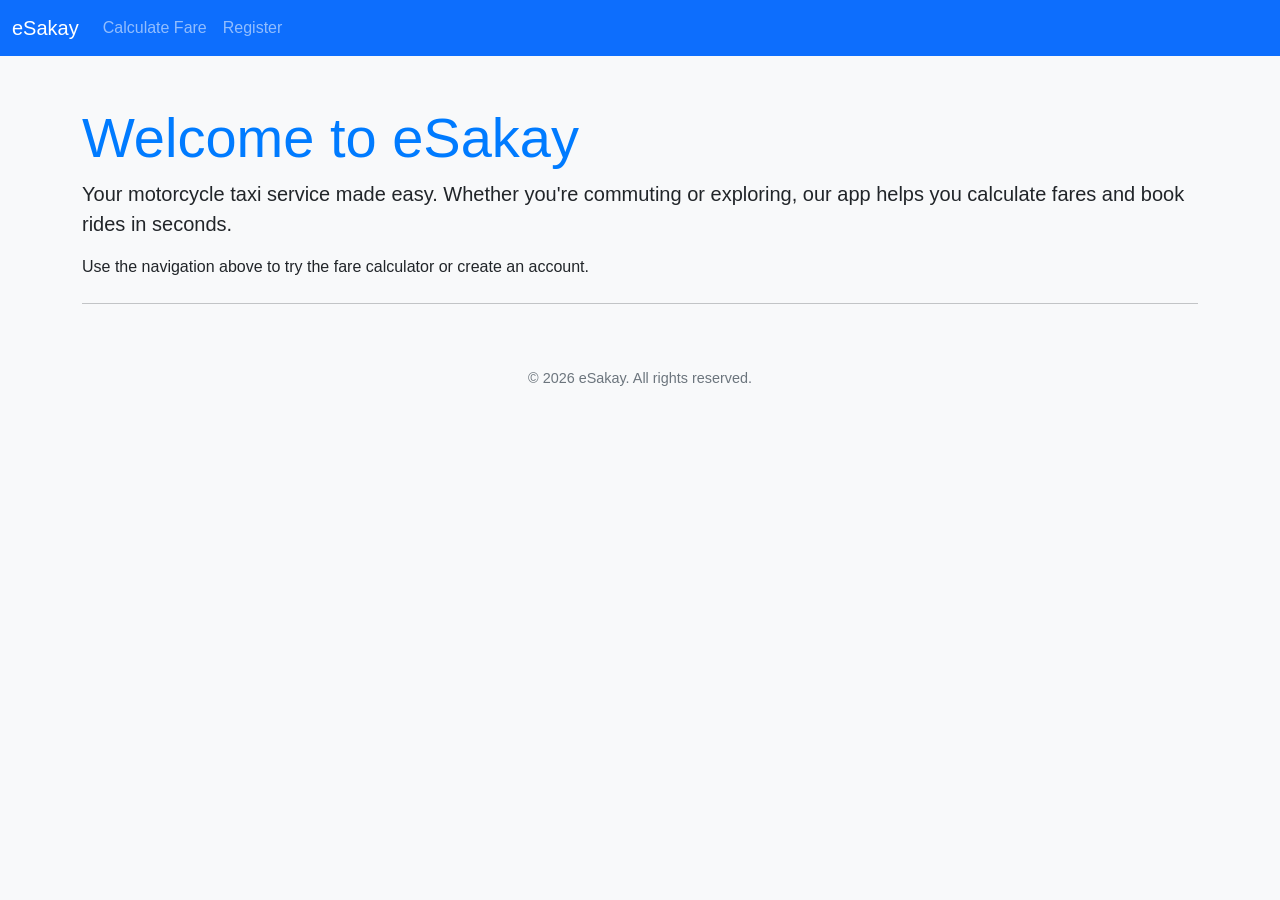
<file: index.html>
<!DOCTYPE html>
<html lang="en">
<head>
    <meta charset="UTF-8">
    <meta name="viewport" content="width=device-width, initial-scale=1.0">
    <title>Welcome to eSakay</title>
    <!-- Bootstrap CSS -->
    <link href="https://cdn.jsdelivr.net/npm/bootstrap@5.3.0/dist/css/bootstrap.min.css" rel="stylesheet">
    <!-- Custom CSS -->
    <link rel="stylesheet" href="style.css">
</head>
<body>
    <!-- navigation bar -->
    <nav class="navbar navbar-expand-lg navbar-dark bg-primary">
        <div class="container-fluid">
            <a class="navbar-brand" href="index.html">eSakay</a>
            <button class="navbar-toggler" type="button" data-bs-toggle="collapse" data-bs-target="#navbarsExample07" aria-controls="navbarsExample07" aria-expanded="false" aria-label="Toggle navigation">
                <span class="navbar-toggler-icon"></span>
            </button>
            <div class="collapse navbar-collapse" id="navbarsExample07">
                <ul class="navbar-nav me-auto mb-2 mb-lg-0">
                    <li class="nav-item"><a class="nav-link" href="fare.html">Calculate Fare</a></li>
                    <li class="nav-item"><a class="nav-link" href="register.html">Register</a></li>
                </ul>
            </div>
        </div>
    </nav>
    
    <main class="container mt-5">
        <h1 class="display-4">Welcome to eSakay</h1>
        <p class="lead">Your motorcycle taxi service made easy. Whether you're commuting or exploring, our app helps you calculate fares and book rides in seconds.</p>
        <p>Use the navigation above to try the fare calculator or create an account.</p>
        <hr class="my-4">
    </main>
    
    <footer class="bg-light text-center py-3 mt-5">
        <p class="mb-0">&copy; 2026 eSakay. All rights reserved.</p>
    </footer>
    
    <!-- Bootstrap JS bundle (includes Popper) -->
    <script src="https://cdn.jsdelivr.net/npm/bootstrap@5.3.0/dist/js/bootstrap.bundle.min.js"></script>
    <!-- Custom JavaScript -->
    <script src="proj.js"></script>
</body>

</html>
</file>
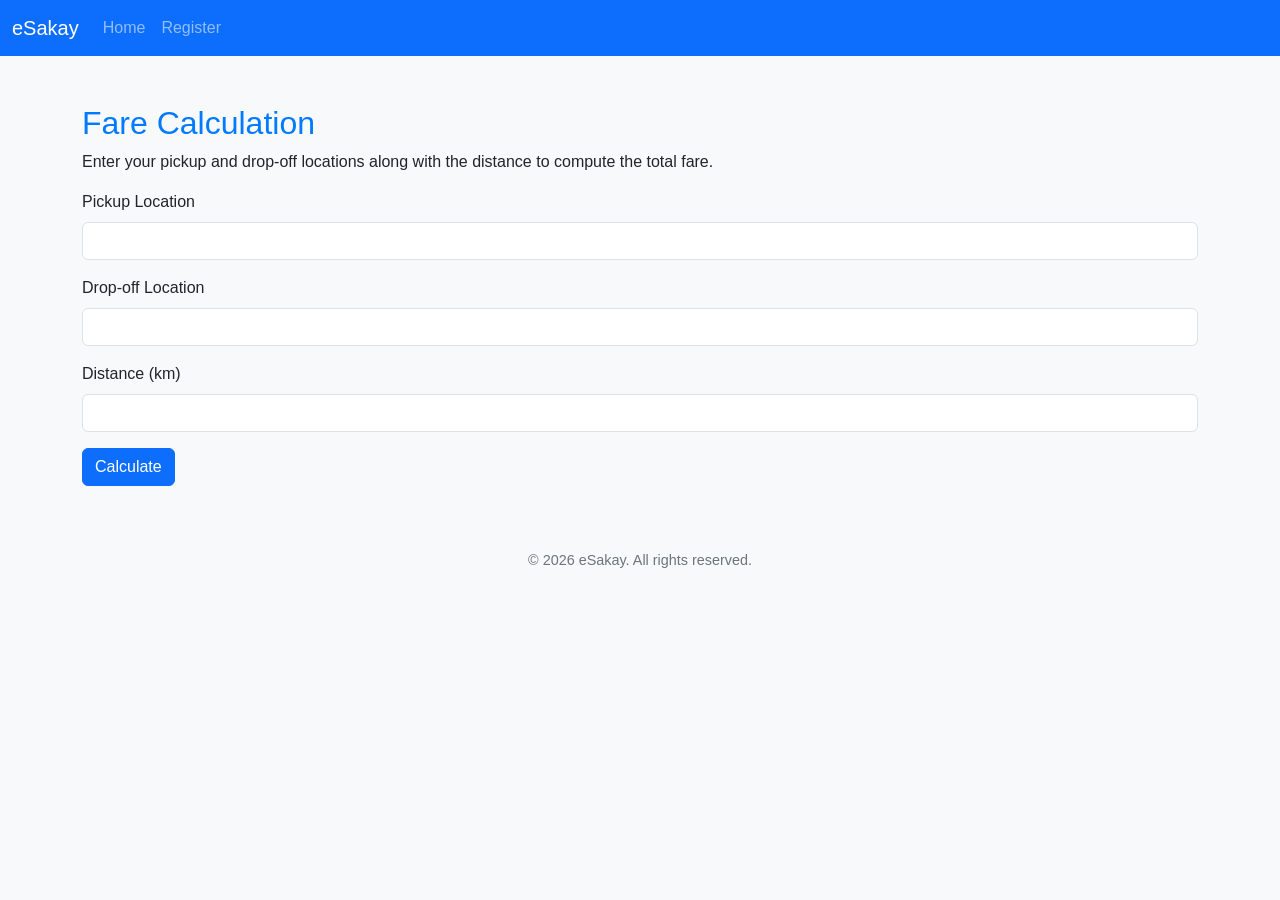
<file: fare.html>
<!DOCTYPE html>
<html lang="en">
<head>
    <meta charset="UTF-8">
    <meta name="viewport" content="width=device-width, initial-scale=1.0">
    <title>Fare Calculator</title>
    <!-- Bootstrap CSS -->
    <link href="https://cdn.jsdelivr.net/npm/bootstrap@5.3.0/dist/css/bootstrap.min.css" rel="stylesheet">
    <link rel="stylesheet" href="style.css">
</head>
<body>
    <nav class="navbar navbar-expand-lg navbar-dark bg-primary">
        <div class="container-fluid">
            <a class="navbar-brand" href="index.html">eSakay</a>
            <button class="navbar-toggler" type="button" data-bs-toggle="collapse" data-bs-target="#navbarsExample07" aria-controls="navbarsExample07" aria-expanded="false" aria-label="Toggle navigation">
                <span class="navbar-toggler-icon"></span>
            </button>
            <div class="collapse navbar-collapse" id="navbarsExample07">
                <ul class="navbar-nav me-auto mb-2 mb-lg-0">
                    <li class="nav-item"><a class="nav-link" href="index.html">Home</a></li>
                    <li class="nav-item"><a class="nav-link" href="register.html">Register</a></li>
                </ul>
            </div>
        </div>
    </nav>
    <main class="container mt-5">
        <h2>Fare Calculation</h2>
        <p>Enter your pickup and drop-off locations along with the distance to compute the total fare.</p>
        <form id="fareForm" onsubmit="calculateFare(event)">
            <div class="mb-3">
                <label for="pickup" class="form-label">Pickup Location</label>
                <input type="text" id="pickup" class="form-control" required>
            </div>
            <div class="mb-3">
                <label for="dropoff" class="form-label">Drop-off Location</label>
                <input type="text" id="dropoff" class="form-control" required>
            </div>
            <div class="mb-3">
                <label for="distance" class="form-label">Distance (km)</label>
                <input type="number" id="distance" class="form-control" min="0" step="0.1" required>
            </div>
            <button type="submit" class="btn btn-primary">Calculate</button>
        </form>
        <div id="result" class="mt-4"></div>
    </main>
    <footer class="bg-light text-center py-3 mt-5">
        <p class="mb-0">&copy; 2026 eSakay. All rights reserved.</p>
    </footer>

    <!-- Bootstrap JS bundle (includes Popper) -->
    <script src="https://cdn.jsdelivr.net/npm/bootstrap@5.3.0/dist/js/bootstrap.bundle.min.js"></script>
    <!-- Custom JavaScript -->
    <script src="proj.js"></script>
</body>

</html>
</file>
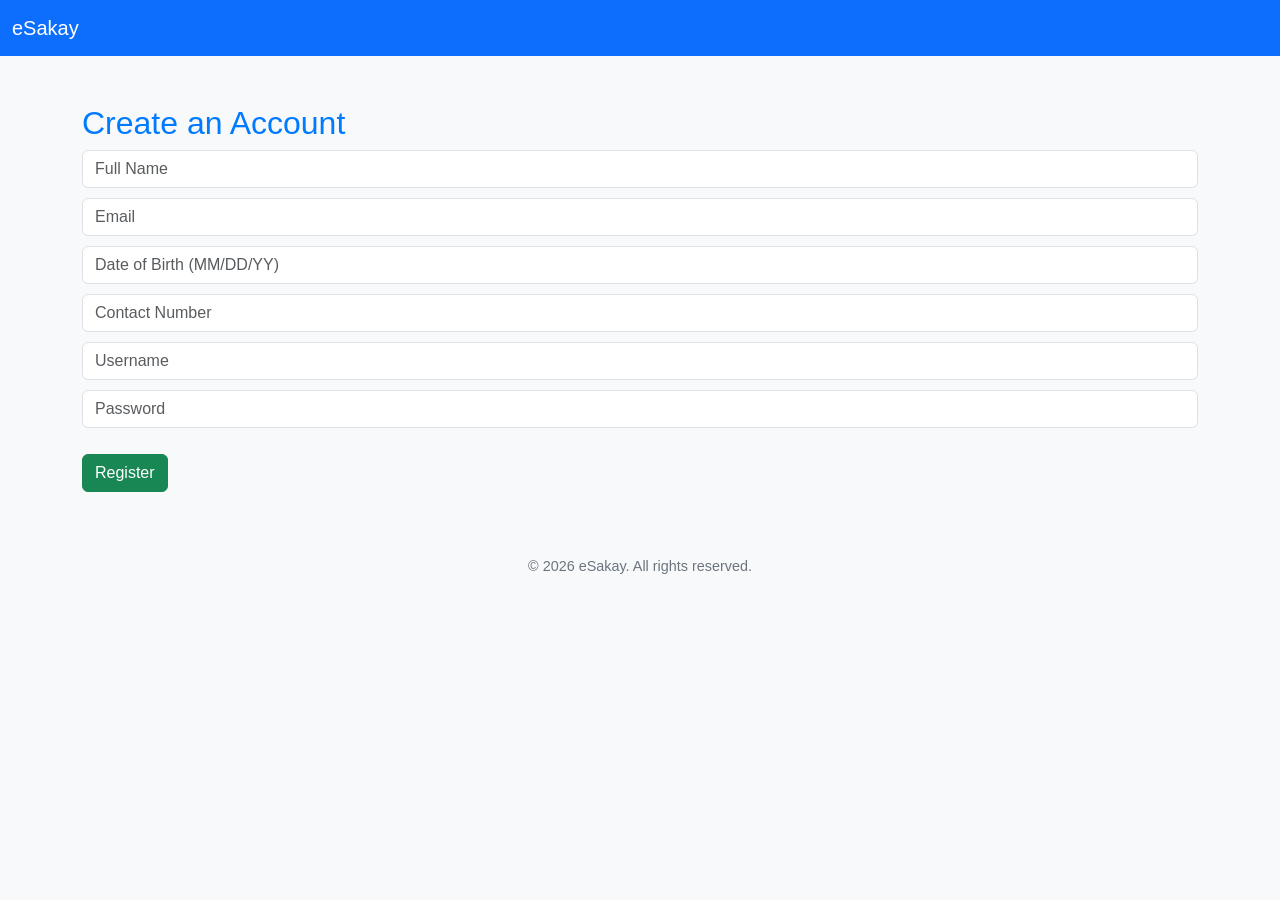
<file: register.html>
<!DOCTYPE html>
<html lang="en">
<head>
    <meta charset="UTF-8">
    <meta name="viewport" content="width=device-width, initial-scale=1.0">
    <title>Register - eSakay</title>
    <!-- Bootstrap CSS -->
    <link href="https://cdn.jsdelivr.net/npm/bootstrap@5.3.0/dist/css/bootstrap.min.css" rel="stylesheet">
    <link rel="stylesheet" href="style.css">
</head>
<body>
    <nav class="navbar navbar-expand-lg navbar-dark bg-primary">
        <div class="container-fluid">
            <a class="navbar-brand" href="index.html">eSakay</a>
        </div>
    </nav>
    <main class="container mt-5">
        <h2>Create an Account</h2>
        <form id="regForm" onsubmit="submitForm(event)">
            <input type="text" id="name" class="form-control" placeholder="Full Name" required>
            <input type="email" id="email" class="form-control" placeholder="Email" required>
            <input type="text" id="dob" class="form-control" placeholder="Date of Birth (MM/DD/YY)" required>
            <input type="tel" id="contact" class="form-control" placeholder="Contact Number" required>
            <input type="text" id="username" class="form-control" placeholder="Username" required>
            <input type="password" id="password" class="form-control" placeholder="Password" required>
            <button type="submit" class="btn btn-success mt-3">Register</button>
        </form>
    </main>
    <footer class="bg-light text-center py-3 mt-5">
        <p class="mb-0">&copy; 2026 eSakay. All rights reserved.</p>
    </footer>

    <!-- Bootstrap JS bundle (includes Popper) -->
    <script src="https://cdn.jsdelivr.net/npm/bootstrap@5.3.0/dist/js/bootstrap.bundle.min.js"></script>
    <!-- Custom JavaScript -->
    <script src="proj.js"></script>
</body>

</html>
</file>
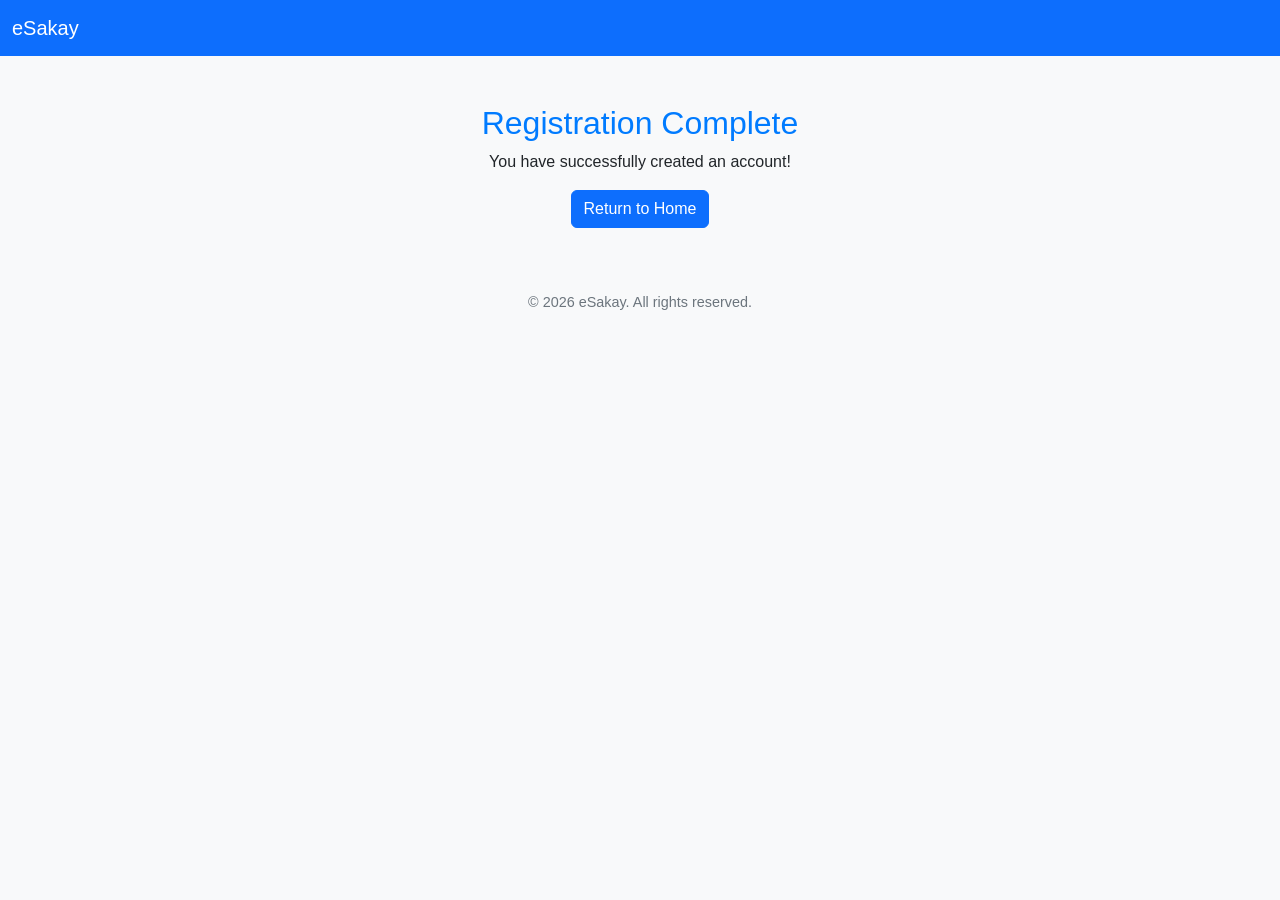
<file: success.html>
<!DOCTYPE html>
<html lang="en">
<head>
    <meta charset="UTF-8">
    <meta name="viewport" content="width=device-width, initial-scale=1.0">
    <title>Account Created</title>
    <!-- Bootstrap CSS -->
    <link href="https://cdn.jsdelivr.net/npm/bootstrap@5.3.0/dist/css/bootstrap.min.css" rel="stylesheet">
    <link rel="stylesheet" href="style.css">
</head>
<body>
    <nav class="navbar navbar-expand-lg navbar-dark bg-primary">
        <div class="container-fluid">
            <a class="navbar-brand" href="index.html">eSakay</a>
        </div>
    </nav>
    <main class="container mt-5 text-center">
        <h2>Registration Complete</h2>
        <p>You have successfully created an account!</p>
        <a href="index.html" class="btn btn-primary">Return to Home</a>
    </main>
    <footer class="bg-light text-center py-3 mt-5">
        <p class="mb-0">&copy; 2026 eSakay. All rights reserved.</p>
    </footer>

    <script src="https://cdn.jsdelivr.net/npm/bootstrap@5.3.0/dist/js/bootstrap.bundle.min.js"></script>
    <!-- Custom JavaScript -->
    <script src="proj.js"></script>
</body>

</html>
</file>
<file: style.css>
/* Custom styles for eSakay pages */
body {
    font-family: Arial, sans-serif;
    background-color: #f8f9fa;
}

h1, h2 {
    color: #007bff;
}

footer {
    font-size: 0.9rem;
    color: #6c757d;
}

/* simple form spacing */
.form-control {
    margin-bottom: 10px;
}
</file>
